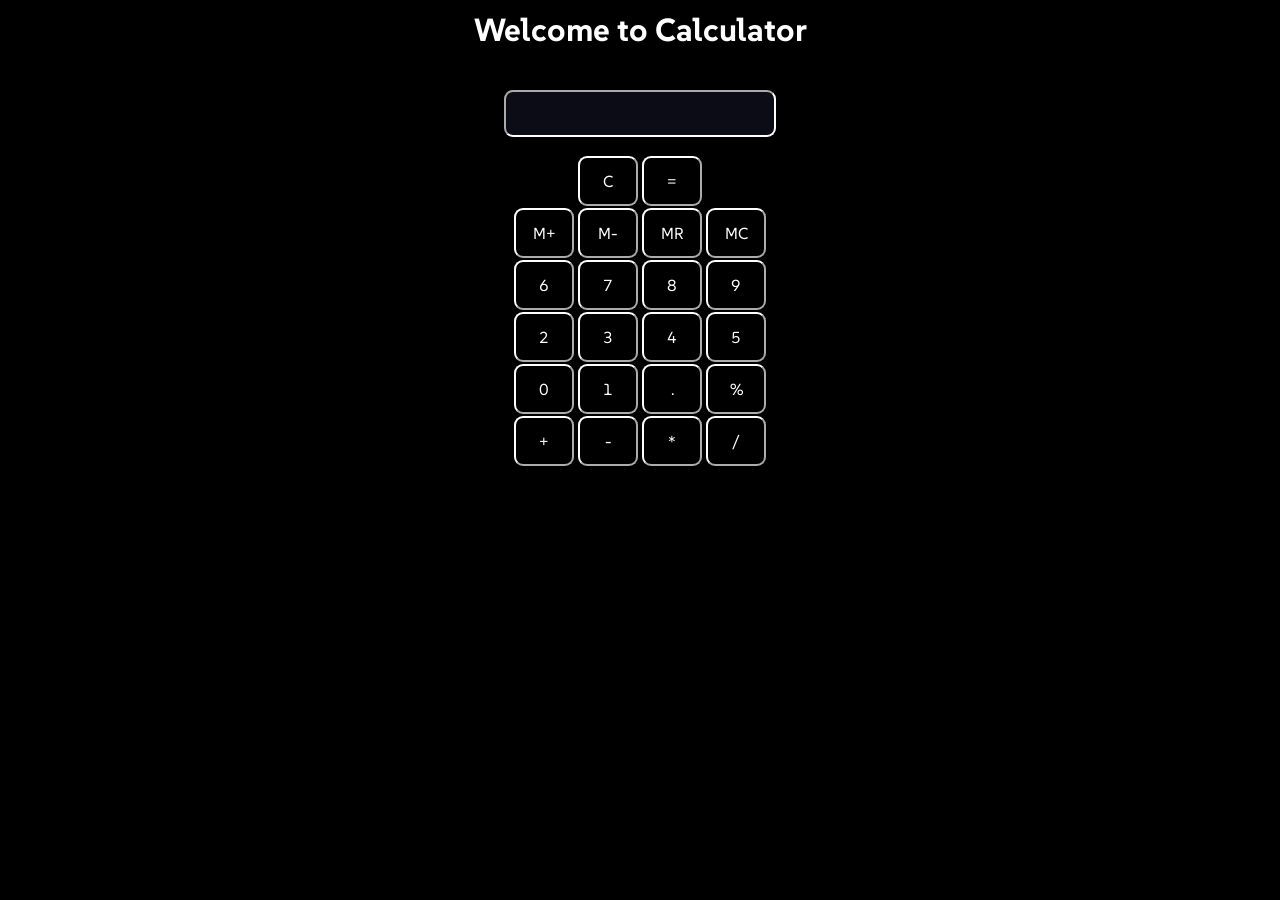
<file: Calculator/index.htm>
<!DOCTYPE html>
<html lang="en">
<head>
    <meta charset="UTF-8">
    <meta name="viewport" content="width=device-width, initial-scale=1.0">
    <title>Calculator</title>
    <link rel="stylesheet" href="style.css" type="text/css">
    <link rel="stylesheet" href="utility.css" type="text/css">    
</head>
<body>
    <h1 style="color: white;">Welcome to Calculator</h1>
    <div class="display flex center txt">
        <input type="text" readonly>
    </div>
<div class="container flex flex-col align-center row-marg">
    
   <div class="row">
    <button class="button">C</button>
    <button class="button">=</button>
   </div>
   <div class="row">
    <button class="button">M+</button>
    <button class="button">M-</button>
    <button class="button">MR</button>
    <button class="button">MC</button>
   </div>
   <div class="row">
    <button class="button">6</button>
    <button class="button">7</button>
    <button class="button">8</button>
    <button class="button">9</button>
   </div>
   <div class="row">
    <button class="button">2</button>
    <button class="button">3</button>
    <button class="button">4</button>
    <button class="button">5</button>
   </div>
   <div class="row">
    <button class="button">0</button>
    <button class="button">1</button>
    <button class="button">.</button>
    <button class="button">%</button>
   </div>
   <div class="row">
    <button class="button">+</button>
    <button class="button">-</button>
    <button class="button">*</button>
    <button class="button">/</button>
   </div> 
</div>
<script src="script.js"></script>
</body>
</html>
</file>
<file: Calculator/style.css>
@import url('https://fonts.googleapis.com/css2?family=SUSE:wght@100..800&display=swap');

*{
    padding: 0;
    margin: 0;
    background-color: black;
    font-family: 'SUSE';
}
h1{
    text-align: center;
    margin: 10px;
}
.display input{
    position: relative;
    padding: 10px 21px;
    background-color: rgb(80 83 151 / 15%);
    color: white;
    font-size: 18px;
    border-radius: 9px;
    border-color: rgb(255, 255, 255);
    margin-top: 30px;
}
.row{
    margin: 1px 4px;
    text-align: center;
}
button{
    position: relative;
    background-color:rgb(0, 0, 0);
    color: white;
    width: 20px;
    padding: 13px 28px;
    font-size: 16px;
    border-radius: 9px;
    border-color: rgb(255, 255, 255);
    margin: 0px;
    display: inline-flex;
    justify-content: center;
    align-items: center;
}
</file>
<file: Calculator/utility.css>
.bg-pink{
    background-color: pink;
}
.align-center{
    align-items: center;
}
.center{
    justify-content: center;
    text-align: center;
    align-items: center;
}
.row-marg{
    margin-top:18px;
}
.flex{
    display: flex;
}
.flex-col{
    flex-direction: column;
}
.max-w{
    max-width: 20vw;
    max-height: 100vh;;
}
.txt{
    text-align: start;
}
</file>
